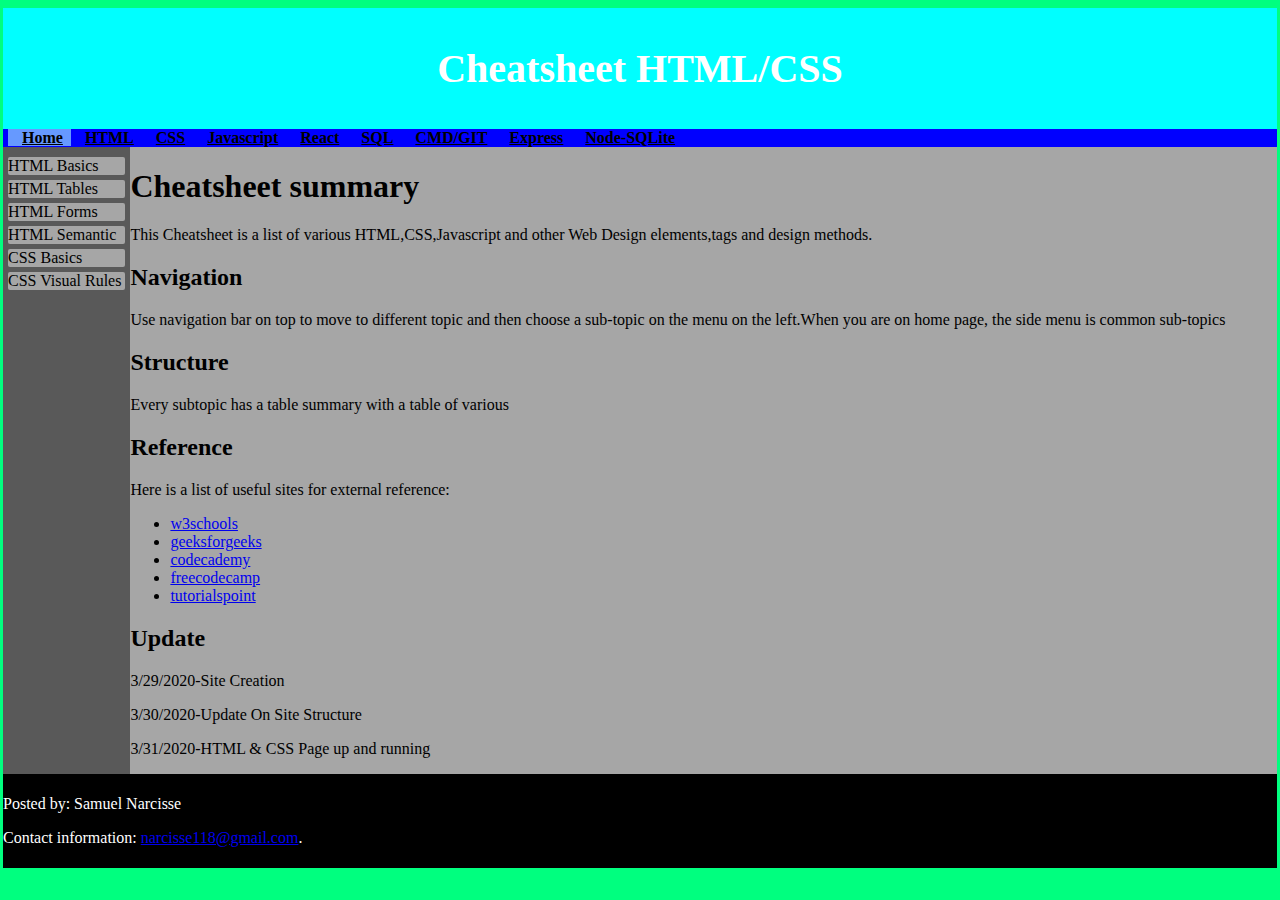
<file: index.html>
<!DOCTYPE html>
<html>
  <head>
    <meta charset="utf-8">
    <title>Cheatsheet</title>
    <link rel="stylesheet" type="text/css" href="./ressources/css/styles.css" />
    <link href="https://fonts.googleapis.com/css?family=Poppins&display=swap" rel="stylesheet"> 
  </head>
  <body>
    <header>
    <h1>Cheatsheet HTML/CSS</h1>
    </header>
    <nav>
      <ul>
        <li class="curr-tab"><a href="./index.html">Home</a></li>
        <li><a href="./html-home.html">HTML</a></li>
        <li><a href="./css-home.html">CSS</a></li>
        <li><a href="#">Javascript</a></li>
        <li><a href="#">React</a></li>
        <li><a href="#">SQL</a></li>
        <li><a href="#">CMD/GIT</a></li>
        <li><a href="#">Express</a></li>
        <li><a href="#">Node-SQLite</a></li>
      </ul>
    </nav>
    <main>
      <div class="index">
        <ul>
          <li>HTML Basics</li>
          <li>HTML Tables</li>
          <li>HTML Forms</li>
          <li>HTML Semantic</li>
          <li>CSS Basics</li>
          <li>CSS Visual Rules</li>
        </ul>

      </div>
      <div class="content">
        <h1>Cheatsheet summary</h1>
        <p>This Cheatsheet is a list of various HTML,CSS,Javascript and other Web Design elements,tags and design methods.</p>
        <article>
          <h2>Navigation</h2>
          <p>Use navigation bar on top to move to different topic and then choose a sub-topic on the menu on the left.When you are on home page, the side menu is common sub-topics</p>
        </article>
        <article>
          <h2>Structure</h2>
          <p>Every subtopic has a table summary with a table of various </p>
        </article>
        <article>
          <h2>Reference</h2>
          <p>Here is a list of useful sites for external reference: </p>
          <ul>
            <li><a href="https://www.w3schools.com/default.asp" target="_blank">w3schools</a></li>
            <li><a href="https://www.geeksforgeeks.org/" target="_blank">geeksforgeeks</a></li>
            <li><a href="https://www.codecademy.com/learn" target="_blank">codecademy</a></li>
            <li><a href="https://www.freecodecamp.org/learn" target="_blank">freecodecamp</a></li>
            <li><a href="https://www.tutorialspoint.com/" target="_blank">tutorialspoint</a></li>
          </ul>
        </article>
        <article>
          <h2>Update</h2>
          <p>3/29/2020-Site Creation</p>
          <p>3/30/2020-Update On Site Structure</p>
          <p>3/31/2020-HTML & CSS Page up and running</p>
        </article>
      </div>

    </main>
    <footer>
      <p>Posted by: Samuel Narcisse</p>
      <p>Contact information: <a href="mailto:narcisse118@gmail.com">
      narcisse118@gmail.com</a>.</p>

    </footer>
  </body>
</html>
</file>
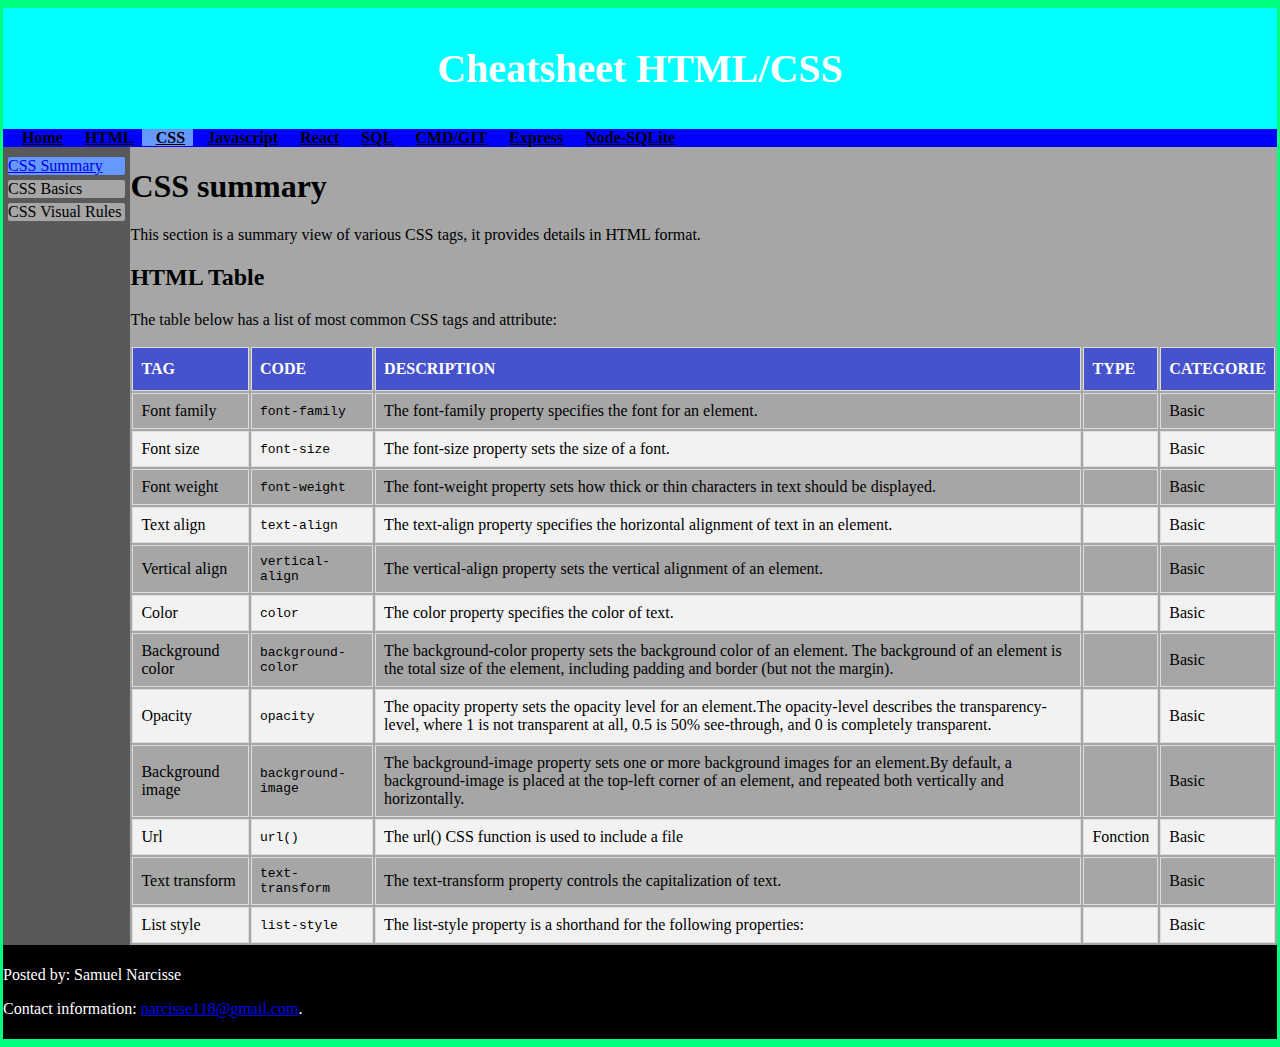
<file: css-home.html>
<!DOCTYPE html>
<html>
  <head>
    <meta charset="utf-8">
    <title>Cheatsheet</title>
    <link rel="stylesheet" type="text/css" href="./ressources/css/styles.css" />
    <link href="https://fonts.googleapis.com/css?family=Poppins&display=swap" rel="stylesheet"> 
  </head>
  <body>
    <header>
    <h1>Cheatsheet HTML/CSS</h1>
    </header>
    <nav>
      <ul>
        <li><a href="./index.html">Home</a></li>
        <li><a href="./html-home.html">HTML</a></li>
        <li class="curr-tab"><a href="./css-home.html">CSS</a></li>
        <li><a href="#">Javascript</a></li>
        <li><a href="#">React</a></li>
        <li><a href="#">SQL</a></li>
        <li><a href="#">CMD/GIT</a></li>
        <li><a href="#">Express</a></li>
        <li><a href="#">Node-SQLite</a></li>
      </ul>
    </nav>
    <main>
      <div class="index">
        <ul>
          <li class="curr-tab"><a href="./css-home.html">CSS Summary</a></li>
          <li>CSS Basics</li>
          <li>CSS Visual Rules</li>
        </ul>

      </div>
      <div class="content">
        <h1>CSS summary</h1>
        <p>This section is a summary view of various CSS tags, it provides details in HTML format.</p>
        <article>
          <h2>HTML Table</h2>
          <p>The table below has a list of most common CSS tags and attribute:</p>
          <div class="table-container">
            <table>
              <thead>
                <tr>
                  <th scope="col">Tag</th>
                  <th scope="col">Code</th>
                  <th scope="col">Description</th>
                  <th scope="col">Type</th>
                  <th scope="col">Categorie</th>
                </tr>
              </thead>
              <tbody>
                <tr>
                  <td class="col-left">Font family</td>
                  <td class="col-code">font-family</td>
                  <td class="col-description">The font-family property specifies the font for an element.</td>
                  <td class="col-type"></td>
                  <td class="col-categorie">Basic</td>
                </tr>
                <tr>
                  <td class="col-left">Font size</td>
                  <td class="col-code">font-size</td>
                  <td class="col-description">The font-size property sets the size of a font.</td>
                  <td class="col-type"></td>
                  <td class="col-categorie">Basic</td>
                </tr>
                <tr>
                  <td class="col-left">Font weight</td>
                  <td class="col-code">font-weight</td>
                  <td class="col-description">The font-weight property sets how thick or thin characters in text should be displayed.</td>
                  <td class="col-type"></td>
                  <td class="col-categorie">Basic</td>
                </tr>
                <tr>
                  <td class="col-left">Text align</td>
                  <td class="col-code">text-align</td>
                  <td class="col-description">The text-align property specifies the horizontal alignment of text in an element.</td>
                  <td class="col-type"></td>
                  <td class="col-categorie">Basic</td>
                </tr>
                <tr>
                  <td class="col-left">Vertical align</td>
                  <td class="col-code">vertical-align</td>
                  <td class="col-description">The vertical-align property sets the vertical alignment of an element.</td>
                  <td class="col-type"></td>
                  <td class="col-categorie">Basic</td>
                </tr>
                <tr>
                  <td class="col-left">Color</td>
                  <td class="col-code">color</td>
                  <td class="col-description">The color property specifies the color of text.</td>
                  <td class="col-type"></td>
                  <td class="col-categorie">Basic</td>
                </tr>
                <tr>
                  <td class="col-left">Background color</td>
                  <td class="col-code">background-color</td>
                  <td class="col-description">The background-color property sets the background color of an element. The background of an element is the total size of the element, including padding and border (but not the margin).</td>
                  <td class="col-type"></td>
                  <td class="col-categorie">Basic</td>
                </tr>
                <tr>
                  <td class="col-left">Opacity</td>
                  <td class="col-code">opacity</td>
                  <td class="col-description">The opacity property sets the opacity level for an element.The opacity-level describes the transparency-level, where 1 is not transparent at all, 0.5 is 50% see-through, and 0 is completely transparent.</td>
                  <td class="col-type"></td>
                  <td class="col-categorie">Basic</td>
                </tr>
                <tr>
                  <td class="col-left">Background image</td>
                  <td class="col-code">background-image</td>
                  <td class="col-description">The background-image property sets one or more background images for an element.By default, a background-image is placed at the top-left corner of an element, and repeated both vertically and horizontally.</td>
                  <td class="col-type"></td>
                  <td class="col-categorie">Basic</td>
                </tr>
                <tr>
                  <td class="col-left">Url</td>
                  <td class="col-code">url()</td>
                  <td class="col-description">The url() CSS function is used to include a file</td>
                  <td class="col-type">Fonction</td>
                  <td class="col-categorie">Basic</td>
                </tr>
                <tr>
                  <td class="col-left">Text transform</td>
                  <td class="col-code">text-transform</td>
                  <td class="col-description">The text-transform property controls the capitalization of text.</td>
                  <td class="col-type"></td>
                  <td class="col-categorie">Basic</td>
                </tr>
                <tr>
                  <td class="col-left">List style</td>
                  <td class="col-code">list-style</td>
                  <td class="col-description">The list-style property is a shorthand for the following properties:</td>
                  <td class="col-type"></td>
                  <td class="col-categorie">Basic</td>
                </tr>
              </tbody>
            </table>
          </div>
        </article>
      </div>

    </main>
    <footer>
      <p>Posted by: Samuel Narcisse</p>
      <p>Contact information: <a href="mailto:narcisse118@gmail.com">
      narcisse118@gmail.com</a>.</p>

    </footer>
  </body>
</html>
</file>
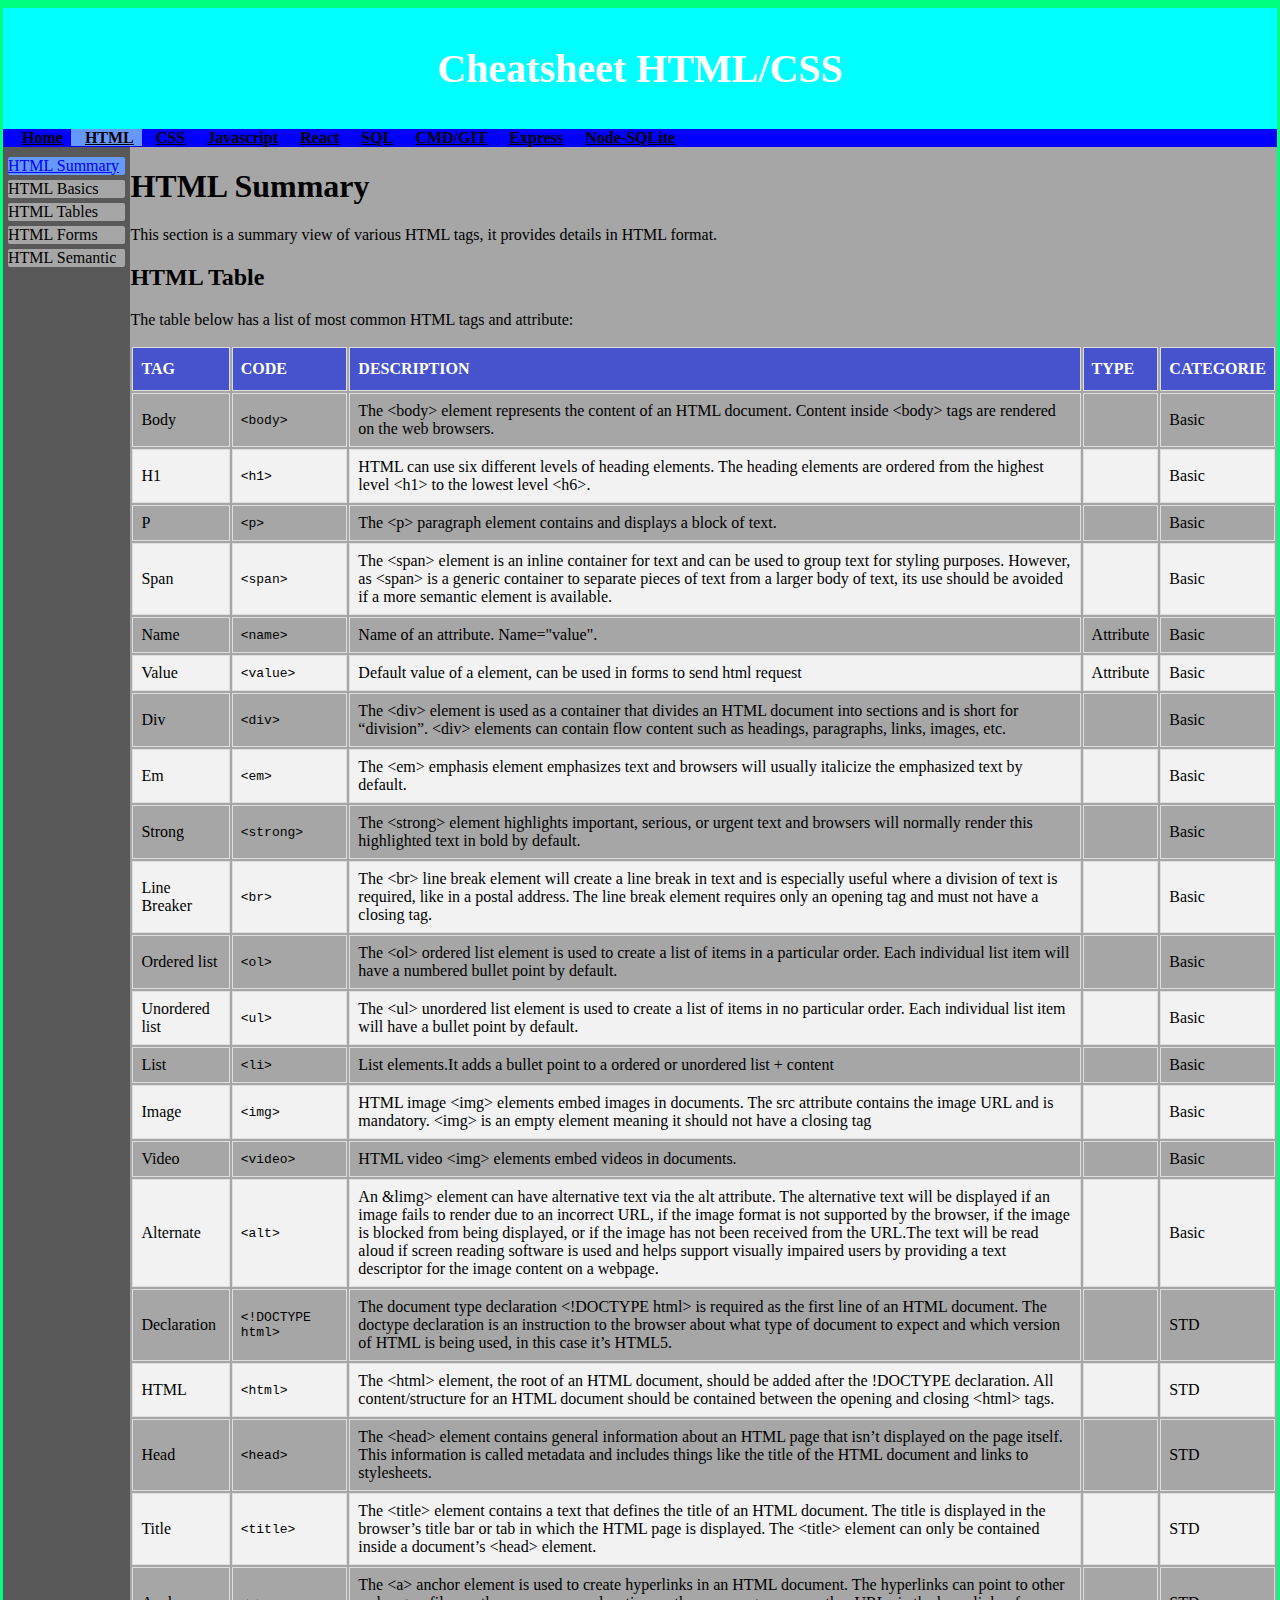
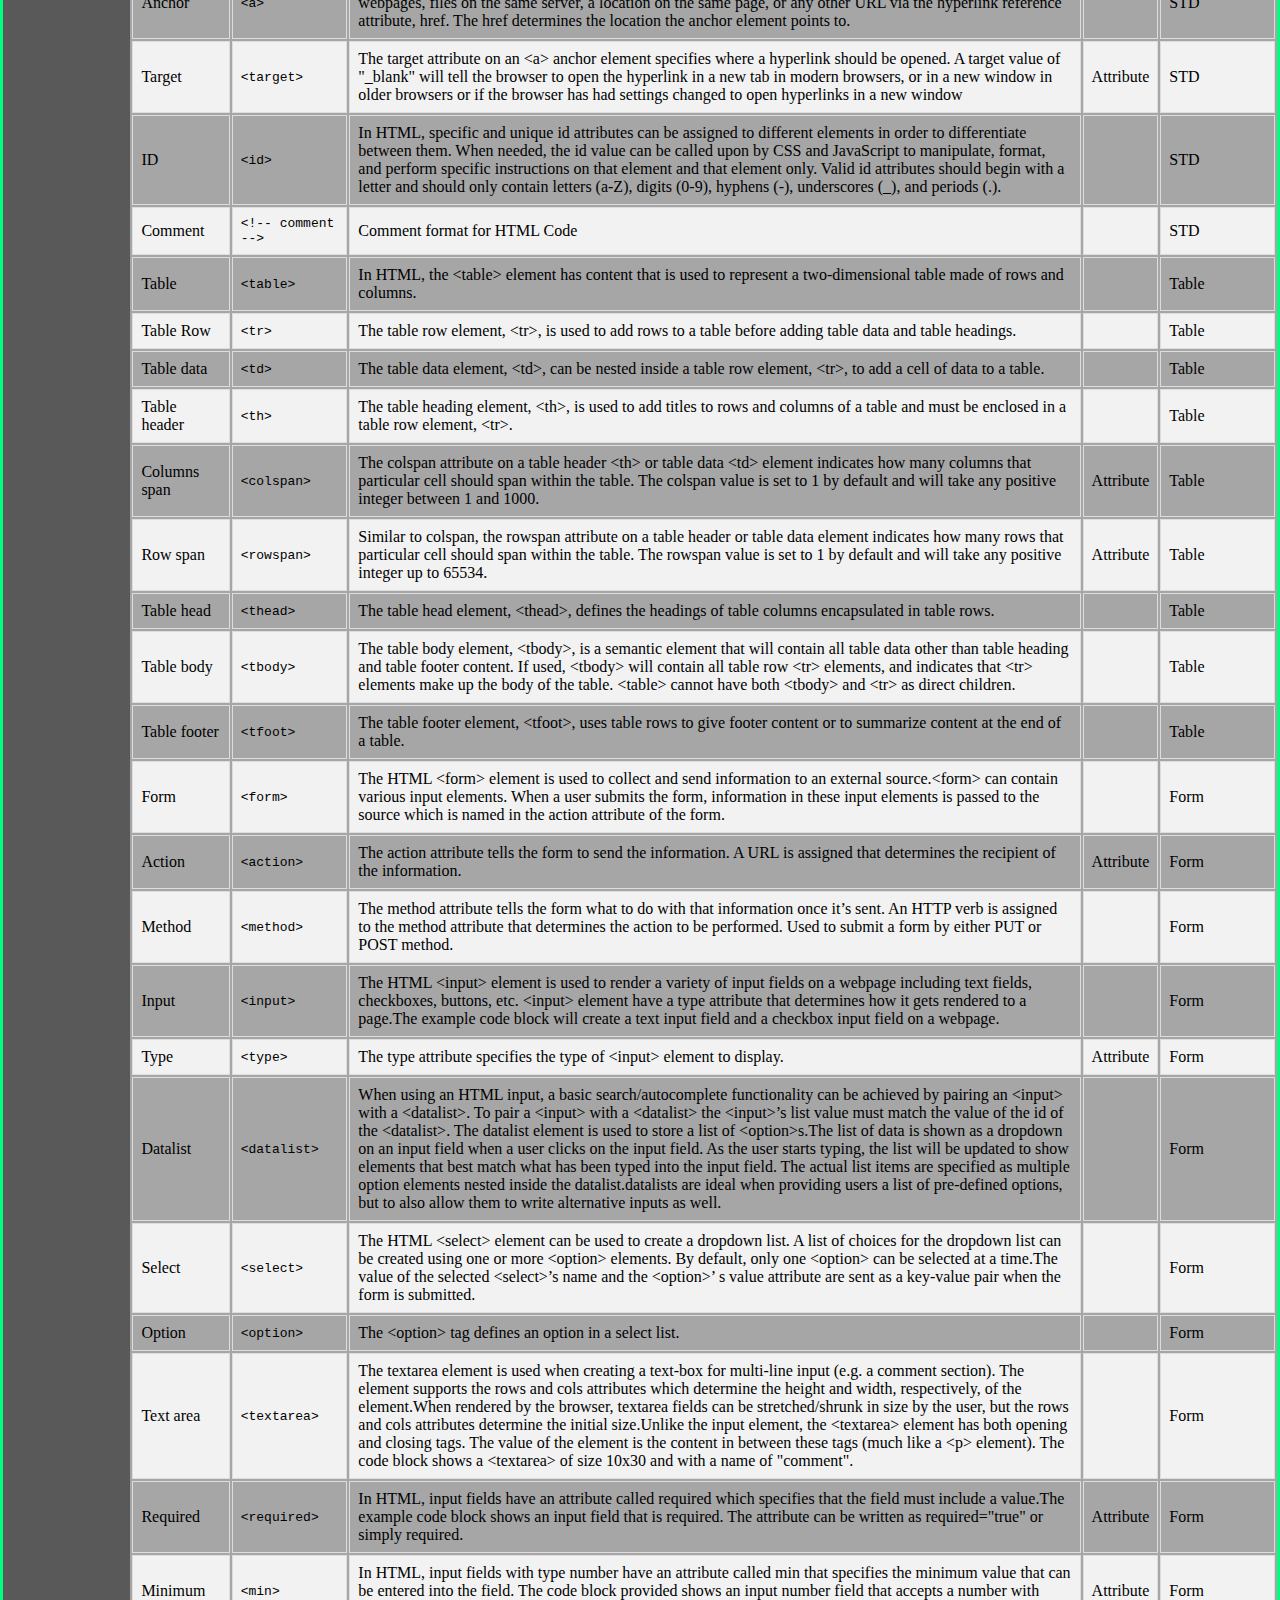
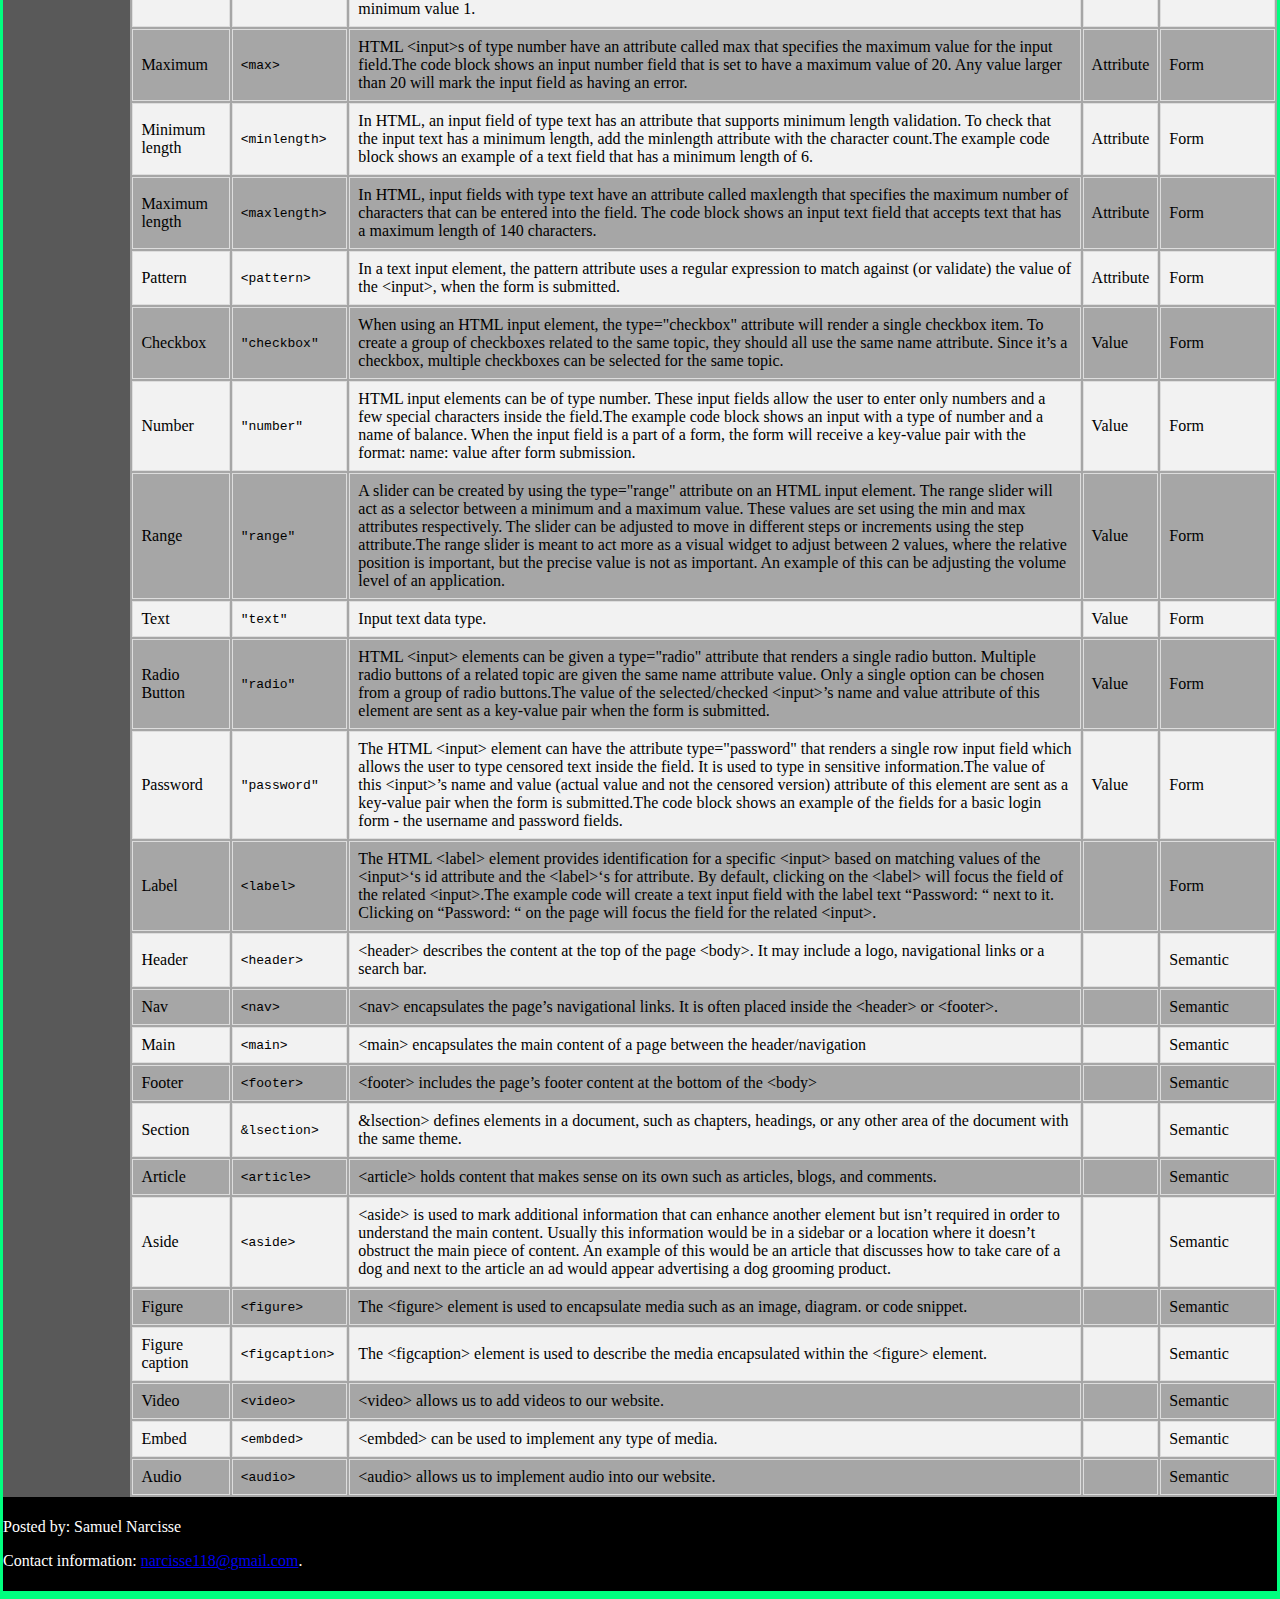
<file: html-home.html>
<!DOCTYPE html>
<html>
  <head>
    <meta charset="utf-8">
    <title>Cheatsheet</title>
    <link rel="stylesheet" type="text/css" href="./ressources/css/styles.css" />
    <link href="https://fonts.googleapis.com/css?family=Poppins&display=swap" rel="stylesheet"> 
  </head>
  <body>
    <header>
    <h1>Cheatsheet HTML/CSS</h1>
    </header>
    <nav>
      <ul>
        <li><a href="./index.html">Home</a></li>
        <li class="curr-tab"><a href="./html-home.html">HTML</a></li>
        <li><a href="./css-home.html">CSS</a></li>
        <li><a href="#">Javascript</a></li>
        <li><a href="#">React</a></li>
        <li><a href="#">SQL</a></li>
        <li><a href="#">CMD/GIT</a></li>
        <li><a href="#">Express</a></li>
        <li><a href="#">Node-SQLite</a></li>
      </ul>
    </nav>
    <main>
      <div class="index">
        <ul>
          <li class="curr-tab"><a href="./html-home.html">HTML Summary</a></li>
          <li>HTML Basics</li>
          <li>HTML Tables</li>
          <li>HTML Forms</li>
          <li>HTML Semantic</li>
        </ul>

      </div>
      <div class="content">
        <h1>HTML Summary</h1>
        <p>This section is a summary view of various HTML tags, it provides details in HTML format.</p>
        <article>
          <h2>HTML Table</h2>
          <p>The table below has a list of most common HTML tags and attribute:</p>
          <div class="table-container">
            <table>
              <thead>
                <tr>
                  <th scope="col">Tag</th>
                  <th scope="col">Code</th>
                  <th scope="col">Description</th>
                  <th scope="col">Type</th>
                  <th scope="col">Categorie</th>
                </tr>
              </thead>
              <tbody>
                <tr>
                  <td class="col-left">Body</td>
                  <td class="col-code">&ltbody&gt</td>
                  <td class="col-description">The &ltbody&gt element represents the content of an HTML document. Content inside &ltbody&gt tags are rendered on the web browsers.</td>
                  <td class="col-type"></td>
                  <td class="col-categorie">Basic</td>
                </tr>
                <tr>
                  <td class="col-left">H1</td>
                  <td class="col-code">&lth1&gt</td>
                  <td class="col-description">HTML can use six different levels of heading elements. The heading elements are ordered from the highest level &lth1&gt to the lowest level &lth6&gt.</td>
                  <td class="col-type"></td>
                  <td class="col-categorie">Basic</td>
                </tr>
                <tr>
                  <td class="col-left">P</td>
                  <td class="col-code">&ltp&gt</td>
                  <td class="col-description">The &ltp&gt paragraph element contains and displays a block of text.</td>
                  <td class="col-type"></td>
                  <td class="col-categorie">Basic</td>
                </tr>
                <tr>
                  <td class="col-left">Span</td>
                  <td class="col-code">&ltspan&gt</td>
                  <td class="col-description">The &ltspan&gt element is an inline container for text and can be used to group text for styling purposes. However, as &ltspan&gt is a generic container to separate pieces of text from a larger body of text, its use should be avoided if a more semantic element is available.</td>
                  <td class="col-type"></td>
                  <td class="col-categorie">Basic</td>
                </tr>
                <tr>
                  <td class="col-left">Name</td>
                  <td class="col-code">&ltname&gt</td>
                  <td class="col-description">Name of an attribute. Name="value". </td>
                  <td class="col-type">Attribute</td>
                  <td class="col-categorie">Basic</td>
                </tr>
                <tr>
                  <td class="col-left">Value</td>
                  <td class="col-code">&ltvalue&gt</td>
                  <td class="col-description">Default value of a element, can be used in forms to send html request</td>
                  <td class="col-type">Attribute</td>
                  <td class="col-categorie">Basic</td>
                </tr>
                <tr>
                  <td class="col-left">Div</td>
                  <td class="col-code">&ltdiv&gt</td>
                  <td class="col-description">The &ltdiv&gt element is used as a container that divides an HTML document into sections and is short for “division”. &ltdiv&gt elements can contain flow content such as headings, paragraphs, links, images, etc.</td>
                  <td class="col-type"></td>
                  <td class="col-categorie">Basic</td>
                </tr>
                <tr>
                  <td class="col-left">Em</td>
                  <td class="col-code">&ltem&gt</td>
                  <td class="col-description">The &ltem&gt emphasis element emphasizes text and browsers will usually italicize the emphasized text by default.</td>
                  <td class="col-type"></td>
                  <td class="col-categorie">Basic</td>
                </tr>
                <tr>
                  <td class="col-left">Strong</td>
                  <td class="col-code">&ltstrong&gt</td>
                  <td class="col-description">The &ltstrong&gt element highlights important, serious, or urgent text and browsers will normally render this highlighted text in bold by default.</td>
                  <td class="col-type"></td>
                  <td class="col-categorie">Basic</td>
                </tr>
                <tr>
                  <td class="col-left">Line Breaker</td>
                  <td class="col-code">&ltbr&gt</td>
                  <td class="col-description">The &ltbr&gt line break element will create a line break in text and is especially useful where a division of text is required, like in a postal address. The line break element requires only an opening tag and must not have a closing tag.</td>
                  <td class="col-type"></td>
                  <td class="col-categorie">Basic</td>
                </tr>
                <tr>
                  <td class="col-left">Ordered list</td>
                  <td class="col-code">&ltol&gt</td>
                  <td class="col-description">The &ltol&gt ordered list element is used to create a list of items in a particular order. Each individual list item will have a numbered bullet point by default.</td>
                  <td class="col-type"></td>
                  <td class="col-categorie">Basic</td>
                </tr>
                <tr>
                  <td class="col-left">Unordered list</td>
                  <td class="col-code">&ltul&gt</td>
                  <td class="col-description">The &ltul&gt unordered list element is used to create a list of items in no particular order. Each individual list item will have a bullet point by default.</td>
                  <td class="col-type"></td>
                  <td class="col-categorie">Basic</td>
                </tr>
                <tr>
                  <td class="col-left">List</td>
                  <td class="col-code">&ltli&gt</td>
                  <td class="col-description"> List elements.It adds a bullet point to a ordered or unordered list + content</td>
                  <td class="col-type"></td>
                  <td class="col-categorie">Basic</td>
                </tr>
                <tr>
                  <td class="col-left">Image</td>
                  <td class="col-code">&ltimg&gt</td>
                  <td class="col-description">HTML image &ltimg&gt elements embed images in documents. The src attribute contains the image URL and is mandatory. &ltimg&gt is an empty element meaning it should not have a closing tag</td>
                  <td class="col-type"></td>
                  <td class="col-categorie">Basic</td>
                </tr>
                <tr>
                  <td class="col-left">Video</td>
                  <td class="col-code">&ltvideo&gt</td>
                  <td class="col-description">HTML video &ltimg&gt elements embed videos in documents.</td>
                  <td class="col-type"></td>
                  <td class="col-categorie">Basic</td>
                </tr>
                <tr>
                  <td class="col-left">Alternate</td>
                  <td class="col-code">&ltalt&gt</td>
                  <td class="col-description">An &limg&gt element can have alternative text via the alt attribute. The alternative text will be displayed if an image fails to render due to an incorrect URL, if the image format is not supported by the browser, if the image is blocked from being displayed, or if the image has not been received from the URL.The text will be read aloud if screen reading software is used and helps support visually impaired users by providing a text descriptor for the image content on a webpage.</td>
                  <td class="col-type"></td>
                  <td class="col-categorie">Basic</td>
                </tr>
                <tr>
                  <td class="col-left">Declaration</td>
                  <td class="col-code">&lt!DOCTYPE html&gt</td>
                  <td class="col-description">The document type declaration &lt!DOCTYPE html&gt is required as the first line of an HTML document. The doctype declaration is an instruction to the browser about what type of document to expect and which version of HTML is being used, in this case it’s HTML5.</td>
                  <td class="col-type"></td>
                  <td class="col-categorie">STD</td>
                </tr>
                <tr>
                  <td class="col-left">HTML</td>
                  <td class="col-code">&lthtml&gt</td>
                  <td class="col-description">The &lthtml&gt element, the root of an HTML document, should be added after the !DOCTYPE declaration. All content/structure for an HTML document should be contained between the opening and closing &lthtml&gt tags.</td>
                  <td class="col-type"></td>
                  <td class="col-categorie">STD</td>
                </tr>
                <tr>
                  <td class="col-left">Head</td>
                  <td class="col-code">&lthead&gt</td>
                  <td class="col-description">The &lthead&gt element contains general information about an HTML page that isn’t displayed on the page itself. This information is called metadata and includes things like the title of the HTML document and links to stylesheets.</td>
                  <td class="col-type"></td>
                  <td class="col-categorie">STD</td>
                </tr>
                <tr>
                  <td class="col-left">Title</td>
                  <td class="col-code">&lttitle&gt</td>
                  <td class="col-description">The &lttitle&gt element contains a text that defines the title of an HTML document. The title is displayed in the browser’s title bar or tab in which the HTML page is displayed. The &lttitle&gt element can only be contained inside a document’s &lthead&gt element.</td>
                  <td class="col-type"></td>
                  <td class="col-categorie">STD</td>
                </tr>
                <tr>
                  <td class="col-left">Anchor</td>
                  <td class="col-code">&lta&gt</td>
                  <td class="col-description">The &lta&gt anchor element is used to create hyperlinks in an HTML document. The hyperlinks can point to other webpages, files on the same server, a location on the same page, or any other URL via the hyperlink reference attribute, href. The href determines the location the anchor element points to.</td>
                  <td class="col-type"></td>
                  <td class="col-categorie">STD</td>
                </tr>
                <tr>
                  <td class="col-left">Target</td>
                  <td class="col-code">&lttarget&gt</td>
                  <td class="col-description">The target attribute on an &lta&gt anchor element specifies where a hyperlink should be opened. A target value of "_blank" will tell the browser to open the hyperlink in a new tab in modern browsers, or in a new window in older browsers or if the browser has had settings changed to open hyperlinks in a new window</td>
                  <td class="col-type">Attribute</td>
                  <td class="col-categorie">STD</td>
                </tr>
                <tr>
                  <td class="col-left">ID</td>
                  <td class="col-code">&ltid&gt</td>
                  <td class="col-description">In HTML, specific and unique id attributes can be assigned to different elements in order to differentiate between them. When needed, the id value can be called upon by CSS and JavaScript to manipulate, format, and perform specific instructions on that element and that element only. Valid id attributes should begin with a letter and should only contain letters (a-Z), digits (0-9), hyphens (-), underscores (_), and periods (.).</td>
                  <td class="col-type"></td>
                  <td class="col-categorie">STD</td>
                </tr>
                <tr>
                  <td class="col-left">Comment</td>
                  <td class="col-code">&lt!-- comment --&gt</td>
                  <td class="col-description">Comment format for HTML Code</td>
                  <td class="col-type"></td>
                  <td class="col-categorie">STD</td>
                </tr>
                <tr>
                  <td class="col-left">Table</td>
                  <td class="col-code">&lttable&gt</td>
                  <td class="col-description">In HTML, the &lttable&gt element has content that is used to represent a two-dimensional table made of rows and columns.</td>
                  <td class="col-type"></td>
                  <td class="col-categorie">Table</td>
                </tr>
                <tr>
                  <td class="col-left">Table Row</td>
                  <td class="col-code">&lttr&gt</td>
                  <td class="col-description">The table row element, &lttr&gt, is used to add rows to a table before adding table data and table headings.</td>
                  <td class="col-type"></td>
                  <td class="col-categorie">Table</td>
                </tr>
                <tr>
                  <td class="col-left">Table data</td>
                  <td class="col-code">&lttd&gt</td>
                  <td class="col-description">The table data element, &lttd&gt, can be nested inside a table row element, &lttr&gt, to add a cell of data to a table.</td>
                  <td class="col-type"></td>
                  <td class="col-categorie">Table</td>
                </tr>
                <tr>
                  <td class="col-left">Table header</td>
                  <td class="col-code">&ltth&gt</td>
                  <td class="col-description">The table heading element, &ltth&gt, is used to add titles to rows and columns of a table and must be enclosed in a table row element, &lttr&gt.</td>
                  <td class="col-type"></td>
                  <td class="col-categorie">Table</td>
                </tr>
                <tr>
                  <td class="col-left">Columns span</td>
                  <td class="col-code">&ltcolspan&gt</td>
                  <td class="col-description">The colspan attribute on a table header &ltth&gt or table data &lttd&gt element indicates how many columns that particular cell should span within the table. The colspan value is set to 1 by default and will take any positive integer between 1 and 1000. </td>
                  <td class="col-type">Attribute</td>
                  <td class="col-categorie">Table</td>
                </tr>
                <tr>
                  <td class="col-left">Row span</td>
                  <td class="col-code">&ltrowspan&gt</td>
                  <td class="col-description">Similar to colspan, the rowspan attribute on a table header or table data element indicates how many rows that particular cell should span within the table. The rowspan value is set to 1 by default and will take any positive integer up to 65534.</td>
                  <td class="col-type">Attribute</td>
                  <td class="col-categorie">Table</td>
                </tr>
                <tr>
                  <td class="col-left">Table head</td>
                  <td class="col-code">&ltthead&gt</td>
                  <td class="col-description">The table head element, &ltthead&gt, defines the headings of table columns encapsulated in table rows.</td>
                  <td class="col-type"></td>
                  <td class="col-categorie">Table</td>
                </tr>
                <tr>
                  <td class="col-left">Table body</td>
                  <td class="col-code">&lttbody&gt</td>
                  <td class="col-description">The table body element, &lttbody&gt, is a semantic element that will contain all table data other than table heading and table footer content. If used, &lttbody&gt will contain all table row &lttr&gt elements, and indicates that &lttr&gt elements make up the body of the table. &lttable&gt cannot have both &lttbody&gt and &lttr&gt as direct children.</td>
                  <td class="col-type"></td>
                  <td class="col-categorie">Table</td>
                </tr>
                <tr>
                  <td class="col-left">Table footer</td>
                  <td class="col-code">&lttfoot&gt</td>
                  <td class="col-description">The table footer element, &lttfoot&gt, uses table rows to give footer content or to summarize content at the end of a table.</td>
                  <td class="col-type"></td>
                  <td class="col-categorie">Table</td>
                </tr>
                <tr>
                  <td class="col-left">Form</td>
                  <td class="col-code">&ltform&gt</td>
                  <td class="col-description">The HTML &ltform&gt element is used to collect and send information to an external source.&ltform&gt can contain various input elements. When a user submits the form, information in these input elements is passed to the source which is named in the action attribute of the form.</td>
                  <td class="col-type"></td>
                  <td class="col-categorie">Form</td>
                </tr>
                <tr>
                  <td class="col-left">Action</td>
                  <td class="col-code">&ltaction&gt</td>
                  <td class="col-description">The action attribute tells the form to send the information. A URL is assigned that determines the recipient of the information. </td>
                  <td class="col-type">Attribute</td>
                  <td class="col-categorie">Form</td>
                </tr>
                <tr>
                  <td class="col-left">Method</td>
                  <td class="col-code">&ltmethod&gt</td>
                  <td class="col-description">The method attribute tells the form what to do with that information once it’s sent. An HTTP verb is assigned to the method attribute that determines the action to be performed. Used to submit a form by either PUT or POST method.</td>
                  <td class="col-type"></td>
                  <td class="col-categorie">Form</td>
                </tr>
                <tr>
                  <td class="col-left">Input</td>
                  <td class="col-code">&ltinput&gt</td>
                  <td class="col-description">The HTML &ltinput&gt element is used to render a variety of input fields on a webpage including text fields, checkboxes, buttons, etc. &ltinput&gt element have a type attribute that determines how it gets rendered to a page.The example code block will create a text input field and a checkbox input field on a webpage.</td>
                  <td class="col-type"></td>
                  <td class="col-categorie">Form</td>
                </tr>
                <tr>
                  <td class="col-left">Type</td>
                  <td class="col-code">&lttype&gt</td>
                  <td class="col-description">The type attribute specifies the type of &ltinput&gt element to display.</td>
                  <td class="col-type">Attribute</td>
                  <td class="col-categorie">Form</td>
                </tr>
                <tr>
                  <td class="col-left">Datalist</td>
                  <td class="col-code">&ltdatalist&gt</td>
                  <td class="col-description">When using an HTML input, a basic search/autocomplete functionality can be achieved by pairing an &ltinput&gt with a &ltdatalist&gt. To pair a &ltinput&gt with a &ltdatalist&gt the &ltinput&gt’s list value must match the value of the id of the &ltdatalist&gt. The datalist element is used to store a list of &ltoption&gts.The list of data is shown as a dropdown on an input field when a user clicks on the input field. As the user starts typing, the list will be updated to show elements that best match what has been typed into the input field. The actual list items are specified as multiple option elements nested inside the datalist.datalists are ideal when providing users a list of pre-defined options, but to also allow them to write alternative inputs as well.</td>
                  <td class="col-type"></td>
                  <td class="col-categorie">Form</td>
                </tr>
                <tr>
                  <td class="col-left">Select</td>
                  <td class="col-code">&ltselect&gt</td>
                  <td class="col-description">The HTML &ltselect&gt element can be used to create a dropdown list. A list of choices for the dropdown list can be created using one or more &ltoption&gt elements. By default, only one &ltoption&gt can be selected at a time.The value of the selected &ltselect&gt’s name and the &ltoption&gt’ s value attribute are sent as a key-value pair when the form is submitted.</td>
                  <td class="col-type"></td>
                  <td class="col-categorie">Form</td>
                </tr>
                <tr>
                  <td class="col-left">Option</td>
                  <td class="col-code">&ltoption&gt</td>
                  <td class="col-description">The &ltoption&gt tag defines an option in a select list.</td>
                  <td class="col-type"></td>
                  <td class="col-categorie">Form</td>
                </tr>
                <tr>
                  <td class="col-left">Text area</td>
                  <td class="col-code">&lttextarea&gt</td>
                  <td class="col-description">The textarea element is used when creating a text-box for multi-line input (e.g. a comment section). The element supports the rows and cols attributes which determine the height and width, respectively, of the element.When rendered by the browser, textarea fields can be stretched/shrunk in size by the user, but the rows and cols attributes determine the initial size.Unlike the input element, the &lttextarea&gt element has both opening and closing tags. The value of the element is the content in between these tags (much like a &ltp&gt element). The code block shows a &lttextarea&gt of size 10x30 and with a name of "comment".</td>
                  <td class="col-type"></td>
                  <td class="col-categorie">Form</td>
                </tr>
                <tr>
                  <td class="col-left">Required</td>
                  <td class="col-code">&ltrequired&gt</td>
                  <td class="col-description">In HTML, input fields have an attribute called required which specifies that the field must include a value.The example code block shows an input field that is required. The attribute can be written as required="true" or simply required.</td>
                  <td class="col-type">Attribute</td>
                  <td class="col-categorie">Form</td>
                </tr>
                <tr>
                  <td class="col-left">Minimum</td>
                  <td class="col-code">&ltmin&gt</td>
                  <td class="col-description">In HTML, input fields with type number have an attribute called min that specifies the minimum value that can be entered into the field. The code block provided shows an input number field that accepts a number with minimum value 1.</td>
                  <td class="col-type">Attribute</td>
                  <td class="col-categorie">Form</td>
                </tr>
                <tr>
                  <td class="col-left">Maximum</td>
                  <td class="col-code">&ltmax&gt</td>
                  <td class="col-description">HTML &ltinput&gts of type number have an attribute called max that specifies the maximum value for the input field.The code block shows an input number field that is set to have a maximum value of 20. Any value larger than 20 will mark the input field as having an error.</td>
                  <td class="col-type">Attribute</td>
                  <td class="col-categorie">Form</td>
                </tr>
                <tr>
                  <td class="col-left">Minimum length</td>
                  <td class="col-code">&ltminlength&gt</td>
                  <td class="col-description">In HTML, an input field of type text has an attribute that supports minimum length validation. To check that the input text has a minimum length, add the minlength attribute with the character count.The example code block shows an example of a text field that has a minimum length of 6.</td>
                  <td class="col-type">Attribute</td>
                  <td class="col-categorie">Form</td>
                </tr>
                <tr>
                  <td class="col-left">Maximum length</td>
                  <td class="col-code">&ltmaxlength&gt</td>
                  <td class="col-description">In HTML, input fields with type text have an attribute called maxlength that specifies the maximum number of characters that can be entered into the field. The code block shows an input text field that accepts text that has a maximum length of 140 characters.</td>
                  <td class="col-type">Attribute</td>
                  <td class="col-categorie">Form</td>
                </tr>
                <tr>
                  <td class="col-left">Pattern</td>
                  <td class="col-code">&ltpattern&gt</td>
                  <td class="col-description">In a text input element, the pattern attribute uses a regular expression to match against (or validate) the value of the &ltinput&gt, when the form is submitted.</td>
                  <td class="col-type">Attribute</td>
                  <td class="col-categorie">Form</td>
                </tr>
                <tr>
                  <td class="col-left">Checkbox</td>
                  <td class="col-code">"checkbox"</td>
                  <td class="col-description">When using an HTML input element, the type="checkbox" attribute will render a single checkbox item. To create a group of checkboxes related to the same topic, they should all use the same name attribute. Since it’s a checkbox, multiple checkboxes can be selected for the same topic.</td>
                  <td class="col-type">Value</td>
                  <td class="col-categorie">Form</td>
                </tr>
                <tr>
                  <td class="col-left">Number</td>
                  <td class="col-code">"number"</td>
                  <td class="col-description">HTML input elements can be of type number. These input fields allow the user to enter only numbers and a few special characters inside the field.The example code block shows an input with a type of number and a name of balance. When the input field is a part of a form, the form will receive a key-value pair with the format: name: value after form submission.</td>
                  <td class="col-type">Value</td>
                  <td class="col-categorie">Form</td>
                </tr>
                <tr>
                  <td class="col-left">Range</td>
                  <td class="col-code">"range"</td>
                  <td class="col-description">A slider can be created by using the type="range" attribute on an HTML input element. The range slider will act as a selector between a minimum and a maximum value. These values are set using the min and max attributes respectively. The slider can be adjusted to move in different steps or increments using the step attribute.The range slider is meant to act more as a visual widget to adjust between 2 values, where the relative position is important, but the precise value is not as important. An example of this can be adjusting the volume level of an application.</td>
                  <td class="col-type">Value</td>
                  <td class="col-categorie">Form</td>
                </tr>
                <tr>
                  <td class="col-left">Text</td>
                  <td class="col-code">"text"</td>
                  <td class="col-description">Input text data type.</td>
                  <td class="col-type">Value</td>
                  <td class="col-categorie">Form</td>
                </tr>
                <tr>
                  <td class="col-left">Radio Button</td>
                  <td class="col-code">"radio"</td>
                  <td class="col-description">HTML &ltinput&gt elements can be given a type="radio" attribute that renders a single radio button. Multiple radio buttons of a related topic are given the same name attribute value. Only a single option can be chosen from a group of radio buttons.The value of the selected/checked &ltinput&gt’s name and value attribute of this element are sent as a key-value pair when the form is submitted.</td>
                  <td class="col-type">Value</td>
                  <td class="col-categorie">Form</td>
                </tr>
                <tr>
                  <td class="col-left">Password</td>
                  <td class="col-code">"password"</td>
                  <td class="col-description">The HTML &ltinput&gt element can have the attribute type="password" that renders a single row input field which allows the user to type censored text inside the field. It is used to type in sensitive information.The value of this &ltinput&gt’s name and value (actual value and not the censored version) attribute of this element are sent as a key-value pair when the form is submitted.The code block shows an example of the fields for a basic login form - the username and password fields.</td>
                  <td class="col-type">Value</td>
                  <td class="col-categorie">Form</td>
                </tr>
                <tr>
                  <td class="col-left">Label</td>
                  <td class="col-code">&ltlabel&gt</td>
                  <td class="col-description">The HTML &ltlabel&gt element provides identification for a specific &ltinput&gt based on matching values of the &ltinput&gt‘s id attribute and the &ltlabel&gt‘s for attribute. By default, clicking on the &ltlabel&gt will focus the field of the related &ltinput&gt.The example code will create a text input field with the label text “Password: “ next to it. Clicking on “Password: “ on the page will focus the field for the related &ltinput&gt.</td>
                  <td class="col-type"></td>
                  <td class="col-categorie">Form</td>
                </tr>
                <tr>
                  <td class="col-left">Header</td>
                  <td class="col-code">&ltheader&gt</td>
                  <td class="col-description">&ltheader&gt describes the content at the top of the page &ltbody&gt. It may include a logo, navigational links or a search bar.</td>
                  <td class="col-type"></td>
                  <td class="col-categorie">Semantic</td>
                </tr>
                <tr>
                  <td class="col-left">Nav</td>
                  <td class="col-code">&ltnav&gt</td>
                  <td class="col-description">&ltnav&gt encapsulates the page’s navigational links. It is often placed inside the &ltheader&gt or &ltfooter&gt.</td>
                  <td class="col-type"></td>
                  <td class="col-categorie">Semantic</td>
                </tr>
                <tr>
                  <td class="col-left">Main</td>
                  <td class="col-code">&ltmain&gt</td>
                  <td class="col-description">&ltmain&gt encapsulates the main content of a page between the header/navigation</td>
                  <td class="col-type"></td>
                  <td class="col-categorie">Semantic</td>
                </tr>
                <tr>
                  <td class="col-left">Footer</td>
                  <td class="col-code">&ltfooter&gt</td>
                  <td class="col-description">&ltfooter&gt includes the page’s footer content at the bottom of the &ltbody&gt</td>
                  <td class="col-type"></td>
                  <td class="col-categorie">Semantic</td>
                </tr>
                <tr>
                  <td class="col-left">Section</td>
                  <td class="col-code">&lsection&gt</td>
                  <td class="col-description">&lsection&gt defines elements in a document, such as chapters, headings, or any other area of the document with the same theme. </td>
                  <td class="col-type"></td>
                  <td class="col-categorie">Semantic</td>
                </tr>
                <tr>
                  <td class="col-left">Article</td>
                  <td class="col-code">&ltarticle&gt</td>
                  <td class="col-description">&ltarticle&gt holds content that makes sense on its own such as articles, blogs, and comments. </td>
                  <td class="col-type"></td>
                  <td class="col-categorie">Semantic</td>
                </tr>
                <tr>
                  <td class="col-left">Aside</td>
                  <td class="col-code">&ltaside&gt</td>
                  <td class="col-description">&ltaside&gt is used to mark additional information that can enhance another element but isn’t required in order to understand the main content. Usually this information would be in a sidebar or a location where it doesn’t obstruct the main piece of content. An example of this would be an article that discusses how to take care of a dog and next to the article an ad would appear advertising a dog grooming product. </td>
                  <td class="col-type"></td>
                  <td class="col-categorie">Semantic</td>
                </tr>
                <tr>
                  <td class="col-left">Figure</td>
                  <td class="col-code">&ltfigure&gt</td>
                  <td class="col-description">The &ltfigure&gt element is used to encapsulate media such as an image, diagram. or code snippet. </td>
                  <td class="col-type"></td>
                  <td class="col-categorie">Semantic</td>
                </tr>
                <tr>
                  <td class="col-left">Figure caption</td>
                  <td class="col-code">&ltfigcaption&gt</td>
                  <td class="col-description">The &ltfigcaption&gt element is used to describe the media encapsulated within the &ltfigure&gt element.</td>
                  <td class="col-type"></td>
                  <td class="col-categorie">Semantic</td>
                </tr>
                <tr>
                  <td class="col-left">Video</td>
                  <td class="col-code">&ltvideo&gt</td>
                  <td class="col-description">&ltvideo&gt allows us to add videos to our website. </td>
                  <td class="col-type"></td>
                  <td class="col-categorie">Semantic</td>
                </tr>
                <tr>
                  <td class="col-left">Embed</td>
                  <td class="col-code">&ltembded&gt</td>
                  <td class="col-description">&ltembded&gt can be used to implement any type of media. </td>
                  <td class="col-type"></td>
                  <td class="col-categorie">Semantic</td>
                </tr>
                <tr>
                  <td class="col-left">Audio</td>
                  <td class="col-code">&ltaudio&gt</td>
                  <td class="col-description">&ltaudio&gt allows us to implement audio into our website. </td>
                  <td class="col-type"></td>
                  <td class="col-categorie">Semantic</td>
                </tr>
              </tbody>
            </table>
          </div>
        </article>
      </div>

    </main>
    <footer>
      <p>Posted by: Samuel Narcisse</p>
      <p>Contact information: <a href="mailto:narcisse118@gmail.com">
      narcisse118@gmail.com</a>.</p>

    </footer>
  </body>
</html>
</file>
<file: ressources/css/styles.css>
body {
  background-color: springgreen;
}

header {
  background-image: url(https://coverfiles.alphacoders.com/373/37362.jpg);
  background-color: aqua;
  color: white;
  text-align: center;
  font-size: 20px;
  font-family: Georgia, 'Times New Roman', Times, serif;
  margin: 0px -5px;
  padding: 10px 0px;
}

nav  {
  background-color:  hsl(240, 100%, 50%);
  color: black;
  margin: 0px -5px;
  padding: 5px 0px;
}

nav ul {
  margin: -5px 0px;
  padding: 0px 10px;
  background-color:  hsl(240, 100%, 50%);
  color: black;
  /*background-color: red;*/
}

nav ul li {
  display: inline;
  padding: 0px 14px;
  margin: 5px -5px;
  background-color:  hsl(240, 100%, 50%);
  color: black;
  font-family: Georgia, 'Times New Roman', Times, serif;
  font-weight: bold;
}

nav ul li a{
  color: black;
}

nav ul li:hover {
  background-color: hsl(0, 0%, 35%);
}

main {
  display: flex;
  margin: 0px -5px;
  padding: 0px 0px;
}

.index {
  width: 10%;
  background-color: hsl(0, 0%, 35%);
}

.index ul {
  margin: 0px 0px;
  padding:5px 5px;
}

.index li {
  margin: 5px 0px;
  list-style-type: none;
  background-color: hsl(0, 0%, 65%);
  border-radius: 2px;
}

.content {
  width: 90%;
  background-color: hsl(0,0%,65%);
}


footer {
  background-color: black;
  color: white;
  font-family: Georgia, 'Times New Roman', Times, serif;
  margin: 0px -5px;
  padding: 5px 0px;
}

.curr-tab {
  background-color:  hsl(220, 100%, 70%);
}
.index .curr-tab {
  background-color:  hsl(220, 100%, 70%);
}

th {
  text-transform: uppercase;
}

 td,  th {
  border: 1px solid #ddd;
  padding: 8px;
}

tr:nth-child(even){background-color: #f2f2f2;}

tr:hover {background-color: #ddd;}

th {
  padding-top: 12px;
  padding-bottom: 12px;
  text-align: left;
  background-color: rgb(70, 83, 204);
  color: white;
}

.table-container {
  overflow-x:auto;
}

.col-code {
  font-family: monospace;
}
</file>
